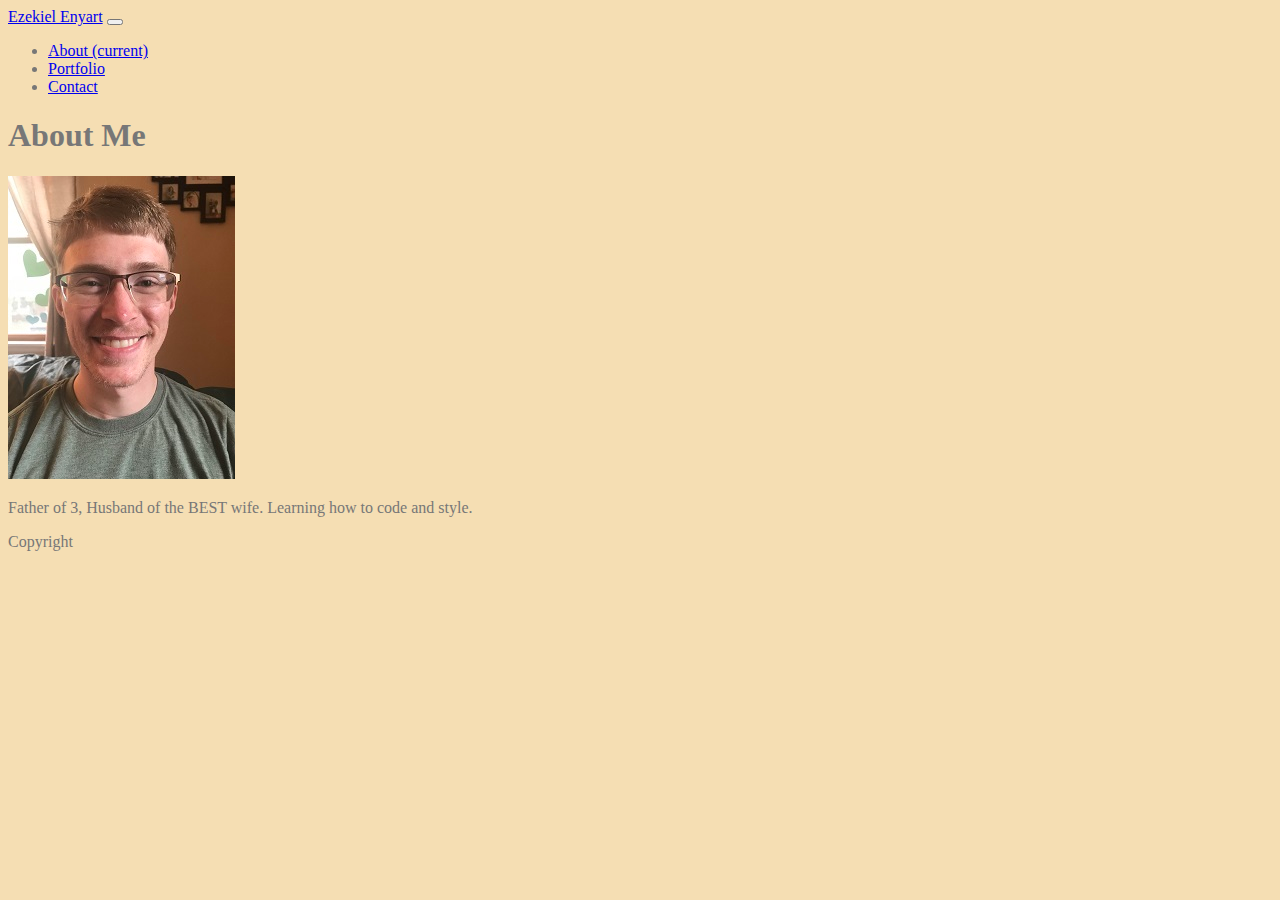
<file: index.html>
<!DOCTYPE html>
<html lang="en">

<head>
  <meta charset="UTF-8">
  <meta name="viewport" content="width=device-width, initial-scale=1.0">
  <title>Document</title>
  <link rel="stylesheet" href="https://stackpath.bootstrapcdn.com/bootstrap/4.5.0/css/bootstrap.min.css"
    integrity="sha384-9aIt2nRpC12Uk9gS9baDl411NQApFmC26EwAOH8WgZl5MYYxFfc+NcPb1dKGj7Sk" crossorigin="anonymous">
  <link rel="stylesheet" type=text/css href="style.css">
</head>

<body>

  <nav class="navbar navbar-expand-lg navbar-light bg-light p-0">
    <div class="container px-0">
      <a class="navbar-brand text-light bg-info h-100 p-3" href="./index.html">Ezekiel Enyart</a>

      <button class="navbar-toggler" type="button" data-toggle="collapse" data-target="#navbarNav"
        aria-controls="navbarNav" aria-expanded="false" aria-label="Toggle navigation">
        <span class="navbar-toggler-icon"></span>
      </button>

      <div class="collapse navbar-collapse" id="navbarNav">
        <ul class="navbar-nav ml-auto">
          <li class="nav-item">
            <a class="nav-link active" href="./index.html">About <span class="sr-only">(current)</span></a>
          </li>
          <li class="nav-item">
            <a class="nav-link" href="./portfolio.html">Portfolio</a>
          </li>
          <li class="nav-item">
            <a class="nav-link" href="./contact.html">Contact</a>
          </li>
        </ul>
      </div>
    </div>
  </nav>


  <div class="jumbotron jumbotron-fluid">
    <div class="container">
      <h1 class="display-4">About Me</h1>
      <img src="named.jpg" alt="picture">
      <p class="lead">Father of 3, Husband of the BEST wife. Learning how to code and style.</p>
    </div>
  </div>




  <footer>Copyright</footer>
</body>

</html>
</file>
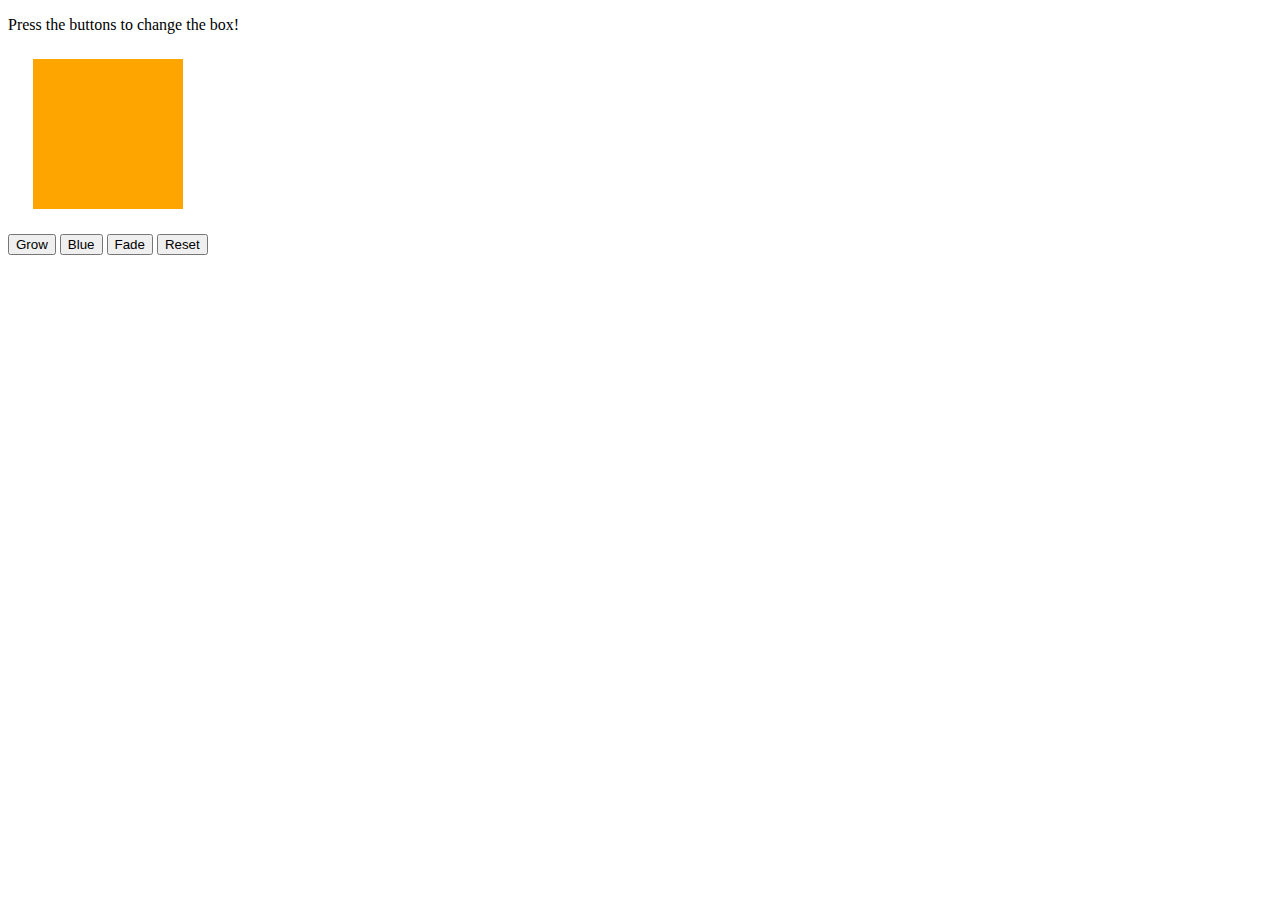
<file: portfolio/PREWORK_EE/Module - 6/New folder/index.html>
<!DOCTYPE html>
<html>
<head>
    <title>Jiggle Into JavaScript</title>
    <!-- <script type="text/javascript" src="https://cdnjs.cloudflare.com/ajax/libs/jquery/3.1.0/jquery.min.js"></script> -->
</head>
<body>

    <p>Press the buttons to change the box!</p>



    <div id="box" style="height:150px; width:150px; background-color:orange; margin:25px"></div>

    <button id="button1">Grow</button>
    <button id="button2">Blue</button>
    <button id="button3">Fade</button>
    <button id="button4">Reset</button>

    <script type="text/javascript">
        document.getElementById("button1").addEventListener("click", function(){document.getElementById("box").style;height = "50px"});
        document.getElementById("button2").addEventListener("click", function(){document.getElementById("box").style;backgroundcolor = "blue"});
        document.getElementById("button3").addEventListener("click", function(){document.getElementById("box").style;opacity = "0.9"});
        document.getElementById("button4").addEventListener("click", function(){document.getElementById("box").style;height = "150px"},{style:backgroundcolor = "orange"},{ style,opacity = "1" });
    </script>
</body>
</html>
</file>
<file: style.css>
body {
      background-color: wheat;
      font-family: Georgia, 'Times New Roman', Times, serif;
      color: #777777
}

.text-orange {
    color: orange;
}

/* .container {
    margin-top: 60px;
    margin-left: 20px;
    padding: 10px;
    width: 60%

} */
/*
.navbar {
    background-color: white;
    position: fixed;
    margin: auto;
    width: 100%;
    color: white
} 
*/
/* .navbar-brand {
    background-color: teal;
    color: white;
} */

/*
h1 {
    background-color: #ffffff;
    border-color: #cccccc;

}
.form-group {
    margin: 0;
    padding: 0;
    border-width: 10px;
    border-color: silver;
}
footer {
    text-align: center;
    background-color: #666666;
    height: 60px;
    padding: 20px;
    position: fixed;
    bottom: 0;
    left: 0;
    width: 100%;
    border-top-color: teal;
    border-top-width: 7px;
}
nav {
    z-index: 1;
}
.btn {
    margin: 10px
}
.cards {
    margin: 60px, 0, 0, 10px;
}
.jumbotron {
    height: 650px;
    width: 60%
} */
</file>
